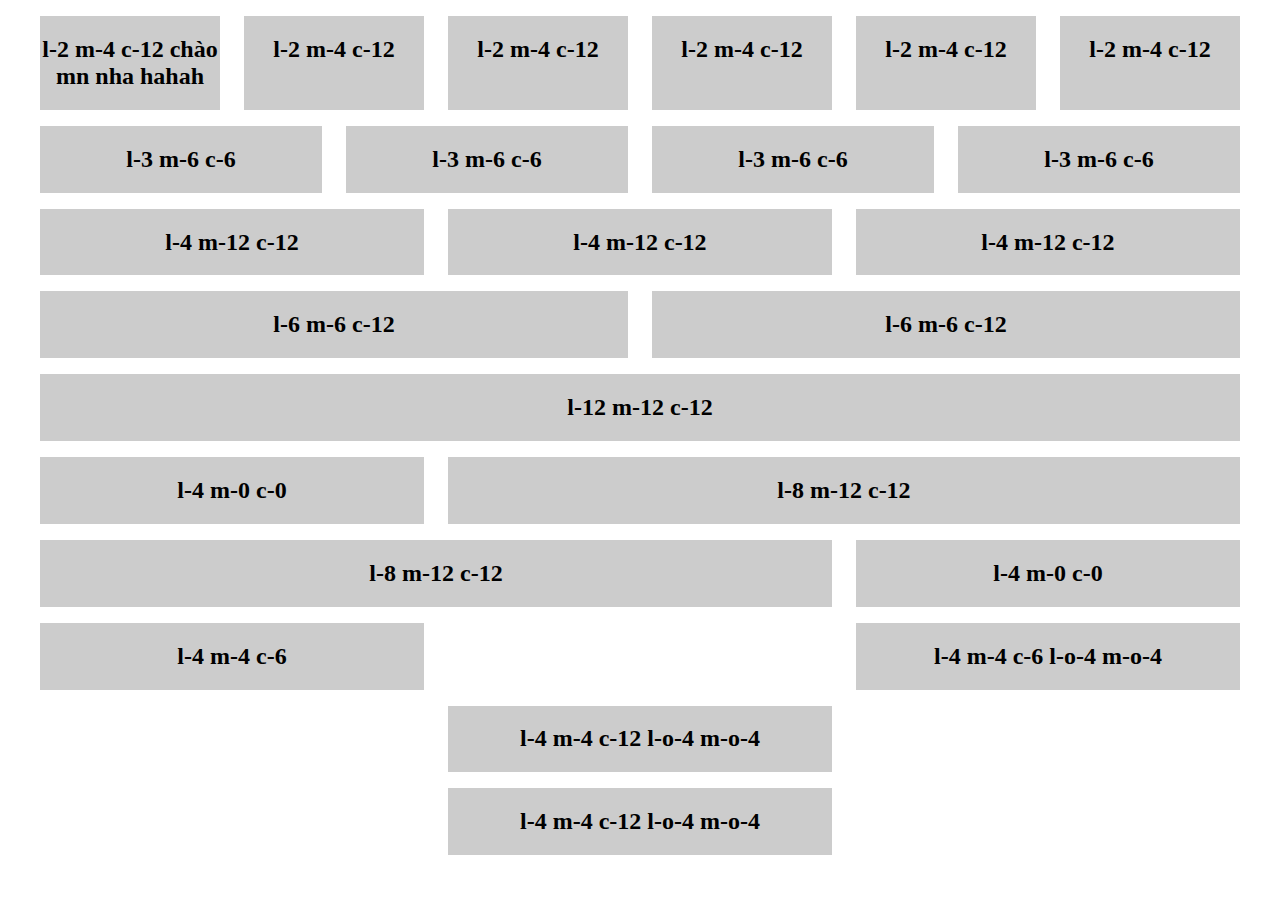
<file: index.html>
<!DOCTYPE html>
<html lang="en">
  <head>
    <meta charset="UTF-8">
    <meta name="viewport" content="width=device-width, initial-scale=1.0">
    <meta http-equiv="X-UA-Compatible" content="ie=edge">
    <title>Document</title>
    <link rel="stylesheet" href="/style.css">
    <style>
      * {
        box-sizing: border-box;
      }
      .col {
        text-align: center;
        background-color: #ccc;
        background-clip: content-box;
        margin-top: 8px;
        margin-bottom: 8px;
      }
    </style>
  </head>

  <body>
    <div class="grid wide">
      <div class="row">
        <div class="col l-2 m-4 c-12">
          <h2>l-2 m-4 c-12 chào mn nha hahah</h2>
        </div>
        <div class="col l-2 m-4 c-12">
          <h2>l-2 m-4 c-12</h2>
        </div>
        <div class="col l-2 m-4 c-12">
          <h2>l-2 m-4 c-12</h2>
        </div>
        <div class="col l-2 m-4 c-12">
          <h2>l-2 m-4 c-12</h2>
        </div>
        <div class="col l-2 m-4 c-12">
          <h2>l-2 m-4 c-12</h2>
        </div>
        <div class="col l-2 m-4 c-12">
          <h2>l-2 m-4 c-12</h2>
        </div>
      </div>
      
      <div class="row">
        <div class="col l-3 m-6 c-6">
          <h2>l-3 m-6 c-6</h2>
        </div>
        <div class="col l-3 m-6 c-6">
          <h2>l-3 m-6 c-6</h2>
        </div>
        <div class="col l-3 m-6 c-6">
          <h2>l-3 m-6 c-6</h2>
        </div>
        <div class="col l-3 m-6 c-6">
          <h2>l-3 m-6 c-6</h2>
        </div>
      </div>
      
      <div class="row">
        <div class="col l-4 m-12 c-12">
          <h2>l-4 m-12 c-12</h2>
        </div>
        <div class="col l-4 m-12 c-12">
          <h2>l-4 m-12 c-12</h2>
        </div>
        <div class="col l-4 m-12 c-12">
          <h2>l-4 m-12 c-12</h2>
        </div>
      </div>
      
      <div class="row">
        <div class="col l-6 m-6 c-12">
          <h2>l-6 m-6 c-12</h2>
        </div>
        <div class="col l-6 m-6 c-12">
          <h2>l-6 m-6 c-12</h2>
        </div>
      </div>
      
      <div class="row">
        <div class="col l-12 m-12 c-12">
          <h2>l-12 m-12 c-12</h2>
        </div>
      </div>
      
      <div class="row">
        <div class="col l-4 m-0 c-0">
          <h2>l-4 m-0 c-0</h2>
        </div>
        <div class="col l-8 m-12 c-12">
          <h2>l-8 m-12 c-12</h2>
        </div>
      </div>
      
      <div class="row">
        <div class="col l-8 m-12 c-12">
          <h2>l-8 m-12 c-12</h2>
        </div>
        <div class="col l-4 m-0 c-0">
          <h2>l-4 m-0 c-0</h2>
        </div>
      </div>
      
      <div class="row">
        <div class="col l-4 m-4 c-6">
          <h2>l-4 m-4 c-6</h2>
        </div>
        <div class="col l-4 m-4 c-6 l-o-4 m-o-4">
          <h2>l-4 m-4 c-6 l-o-4 m-o-4</h2>
        </div>
      </div>
      
      <div class="row">
        <div class="col l-4 m-4 c-12 l-o-4 m-o-4">
          <h2>l-4 m-4 c-12 l-o-4 m-o-4</h2>
        </div>
      </div>
      <div class="row">
        <div class="col l-4 m-4 c-12 l-o-4 m-o-4">
          <h2>l-4 m-4 c-12 l-o-4 m-o-4</h2>
        </div>
      </div>
    </div>
  </body>
</html>
</file>
<file: style.css>
.grid {
    width: 100%;
    display: block;
    padding: 0;
}

.grid.wide {
    max-width: 1200px;
    margin: 0 auto;
}

.row {
    display: flex;
    flex-wrap: wrap;
    margin-left: -4px;
    margin-right: -4px;
}

.row.no-gutters {
    margin-left: 0;
    margin-right: 0;
}

.col {
    padding-left: 4px;
    padding-right: 4px;
}

.row.no-gutters .col {
    padding-left: 0;
    padding-right: 0;
}

.c-0 {
    display: none;
}

.c-1 {
    flex: 0 0 8.33333%;
    max-width: 8.33333%;
}

.c-2 {
    flex: 0 0 16.66667%;
    max-width: 16.66667%;
}

.c-3 {
    flex: 0 0 25%;
    max-width: 25%;
}

.c-4 {
    flex: 0 0 33.33333%;
    max-width: 33.33333%;
}

.c-5 {
    flex: 0 0 41.66667%;
    max-width: 41.66667%;
}

.c-6 {
    flex: 0 0 50%;
    max-width: 50%;
}

.c-7 {
    flex: 0 0 58.33333%;
    max-width: 58.33333%;
}

.c-8 {
    flex: 0 0 66.66667%;
    max-width: 66.66667%;
}

.c-9 {
    flex: 0 0 75%;
    max-width: 75%;
}

.c-10 {
    flex: 0 0 83.33333%;
    max-width: 83.33333%;
}

.c-11 {
    flex: 0 0 91.66667%;
    max-width: 91.66667%;
}

.c-12 {
    flex: 0 0 100%;
    max-width: 100%;
}

.c-o-1 {
    margin-left: 8.33333%;
}

.c-o-2 {
    margin-left: 16.66667%;
}

.c-o-3 {
    margin-left: 25%;
}

.c-o-4 {
    margin-left: 33.33333%;
}

.c-o-5 {
    margin-left: 41.66667%;
}

.c-o-6 {
    margin-left: 50%;
}

.c-o-7 {
    margin-left: 58.33333%;
}

.c-o-8 {
    margin-left: 66.66667%;
}

.c-o-9 {
    margin-left: 75%;
}

.c-o-10 {
    margin-left: 83.33333%;
}

.c-o-11 {
    margin-left: 91.66667%;
}

/* >= Tablet */
@media (min-width: 740px) {
    .row {
        margin-left: -8px;
        margin-right: -8px;
    }

    .col {
        padding-left: 8px;
        padding-right: 8px;
    }

    .m-0 {
        display: none;
    }

    .m-1,
    .m-2,
    .m-3,
    .m-4,
    .m-5,
    .m-6,
    .m-7,
    .m-8,
    .m-9,
    .m-10,
    .m-11,
    .m-12 {
        display: block;
    }

    .m-1 {
        flex: 0 0 8.33333%;
        max-width: 8.33333%;
    }

    .m-2 {
        flex: 0 0 16.66667%;
        max-width: 16.66667%;
    }

    .m-3 {
        flex: 0 0 25%;
        max-width: 25%;
    }

    .m-4 {
        flex: 0 0 33.33333%;
        max-width: 33.33333%;
    }

    .m-5 {
        flex: 0 0 41.66667%;
        max-width: 41.66667%;
    }

    .m-6 {
        flex: 0 0 50%;
        max-width: 50%;
    }

    .m-7 {
        flex: 0 0 58.33333%;
        max-width: 58.33333%;
    }

    .m-8 {
        flex: 0 0 66.66667%;
        max-width: 66.66667%;
    }

    .m-9 {
        flex: 0 0 75%;
        max-width: 75%;
    }

    .m-10 {
        flex: 0 0 83.33333%;
        max-width: 83.33333%;
    }

    .m-11 {
        flex: 0 0 91.66667%;
        max-width: 91.66667%;
    }

    .m-12 {
        flex: 0 0 100%;
        max-width: 100%;
    }

    .m-o-1 {
        margin-left: 8.33333%;
    }

    .m-o-2 {
        margin-left: 16.66667%;
    }

    .m-o-3 {
        margin-left: 25%;
    }

    .m-o-4 {
        margin-left: 33.33333%;
    }

    .m-o-5 {
        margin-left: 41.66667%;
    }

    .m-o-6 {
        margin-left: 50%;
    }

    .m-o-7 {
        margin-left: 58.33333%;
    }

    .m-o-8 {
        margin-left: 66.66667%;
    }

    .m-o-9 {
        margin-left: 75%;
    }

    .m-o-10 {
        margin-left: 83.33333%;
    }

    .m-o-11 {
        margin-left: 91.66667%;
    }
}

/* PC medium resolution > */
@media (min-width: 1113px) {
    .row {
        margin-left: -12px;
        margin-right: -12px;
    }

    .row.sm-gutter {
        margin-left: -5px;
        margin-right: -5px;
    }

    .col {
        padding-left: 12px;
        padding-right: 12px;
    }

    .row.sm-gutter .col {
        padding-left: 5px;
        padding-right: 5px;
    }

    .l-0 {
        display: none;
    }

    .l-1,
    .l-2,
    .l-2-4,
    .l-3,
    .l-4,
    .l-5,
    .l-6,
    .l-7,
    .l-8,
    .l-9,
    .l-10,
    .l-11,
    .l-12 {
        display: block;
    }

    .l-1 {
        flex: 0 0 8.33333%;
        max-width: 8.33333%;
    }

    .l-2 {
        flex: 0 0 16.66667%;
        max-width: 16.66667%;
    }

    .l-2-4 {
        flex: 0 0 20%;
        max-width: 20%;
    }

    .l-3 {
        flex: 0 0 25%;
        max-width: 25%;
    }

    .l-4 {
        flex: 0 0 33.33333%;
        max-width: 33.33333%;
    }

    .l-5 {
        flex: 0 0 41.66667%;
        max-width: 41.66667%;
    }

    .l-6 {
        flex: 0 0 50%;
        max-width: 50%;
    }

    .l-7 {
        flex: 0 0 58.33333%;
        max-width: 58.33333%;
    }

    .l-8 {
        flex: 0 0 66.66667%;
        max-width: 66.66667%;
    }

    .l-9 {
        flex: 0 0 75%;
        max-width: 75%;
    }

    .l-10 {
        flex: 0 0 83.33333%;
        max-width: 83.33333%;
    }

    .l-11 {
        flex: 0 0 91.66667%;
        max-width: 91.66667%;
    }

    .l-12 {
        flex: 0 0 100%;
        max-width: 100%;
    }

    .l-o-1 {
        margin-left: 8.33333%;
    }

    .l-o-2 {
        margin-left: 16.66667%;
    }

    .l-o-3 {
        margin-left: 25%;
    }

    .l-o-4 {
        margin-left: 33.33333%;
    }

    .l-o-5 {
        margin-left: 41.66667%;
    }

    .l-o-6 {
        margin-left: 50%;
    }

    .l-o-7 {
        margin-left: 58.33333%;
    }

    .l-o-8 {
        margin-left: 66.66667%;
    }

    .l-o-9 {
        margin-left: 75%;
    }

    .l-o-10 {
        margin-left: 83.33333%;
    }

    .l-o-11 {
        margin-left: 91.66667%;
    }
}

/* Tablet - PC low resolution */
@media (min-width: 740px) and (max-width: 1023px) {
    .wide {
        width: 644px;
    }
}

/* > PC low resolution */
@media (min-width: 1024px) and (max-width: 1239px) {
    .wide {
        width: 984px;
    }

    .wide .row {
        margin-left: -12px;
        margin-right: -12px;
    }

    .wide .row.sm-gutter {
        margin-left: -5px;
        margin-right: -5px;
    }

    .wide .col {
        padding-left: 12px;
        padding-right: 12px;
    }

    .wide .row.sm-gutter .col {
        padding-left: 5px;
        padding-right: 5px;
    }

    .wide .l-0 {
        display: none;
    }

    .wide .l-1,
    .wide .l-2,
    .wide .l-2-4,
    .wide .l-3,
    .wide .l-4,
    .wide .l-5,
    .wide .l-6,
    .wide .l-7,
    .wide .l-8,
    .wide .l-9,
    .wide .l-10,
    .wide .l-11,
    .wide .l-12 {
        display: block;
    }

    .wide .l-1 {
        flex: 0 0 8.33333%;
        max-width: 8.33333%;
    }

    .wide .l-2 {
        flex: 0 0 16.66667%;
        max-width: 16.66667%;
    }

    .wide .l-2-4 {
        flex: 0 0 20%;
        max-width: 20%;
    }

    .wide .l-3 {
        flex: 0 0 25%;
        max-width: 25%;
    }

    .wide .l-4 {
        flex: 0 0 33.33333%;
        max-width: 33.33333%;
    }

    .wide .l-5 {
        flex: 0 0 41.66667%;
        max-width: 41.66667%;
    }

    .wide .l-6 {
        flex: 0 0 50%;
        max-width: 50%;
    }

    .wide .l-7 {
        flex: 0 0 58.33333%;
        max-width: 58.33333%;
    }

    .wide .l-8 {
        flex: 0 0 66.66667%;
        max-width: 66.66667%;
    }

    .wide .l-9 {
        flex: 0 0 75%;
        max-width: 75%;
    }

    .wide .l-10 {
        flex: 0 0 83.33333%;
        max-width: 83.33333%;
    }

    .wide .l-11 {
        flex: 0 0 91.66667%;
        max-width: 91.66667%;
    }

    .wide .l-12 {
        flex: 0 0 100%;
        max-width: 100%;
    }

    .wide .l-o-1 {
        margin-left: 8.33333%;
    }

    .wide .l-o-2 {
        margin-left: 16.66667%;
    }

    .wide .l-o-3 {
        margin-left: 25%;
    }

    .wide .l-o-4 {
        margin-left: 33.33333%;
    }

    .wide .l-o-5 {
        margin-left: 41.66667%;
    }

    .wide .l-o-6 {
        margin-left: 50%;
    }

    .wide .l-o-7 {
        margin-left: 58.33333%;
    }

    .wide .l-o-8 {
        margin-left: 66.66667%;
    }

    .wide .l-o-9 {
        margin-left: 75%;
    }

    .wide .l-o-10 {
        margin-left: 83.33333%;
    }

    .wide .l-o-11 {
        margin-left: 91.66667%;
    }
}
</file>
